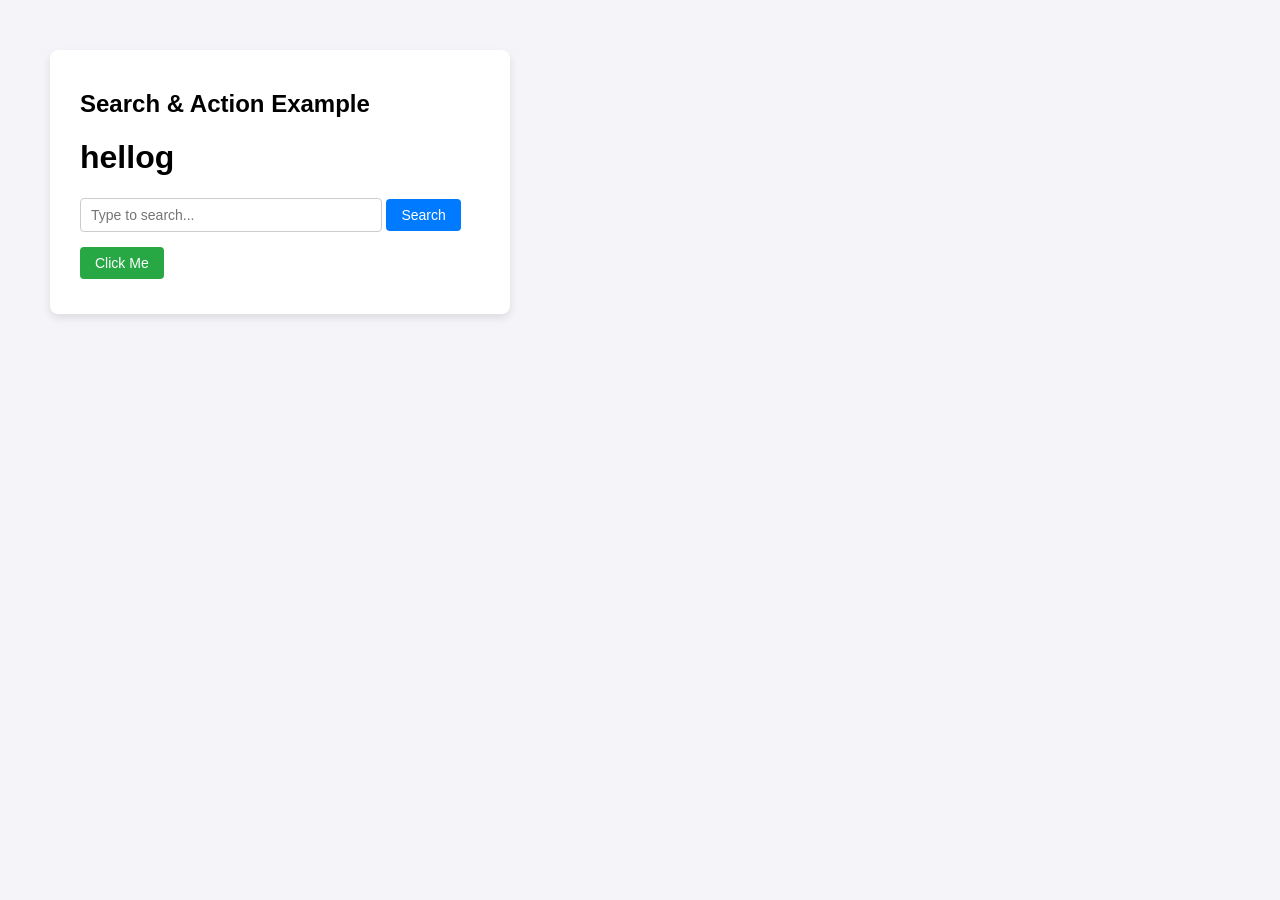
<file: index.html>
<!DOCTYPE html>
<html lang="en">
<head>
    <meta charset="UTF-8">
    <meta name="viewport" content="width=device-width, initial-scale=1.0">
    <title>Basic Search & Button Page</title>
    <link rel="stylesheet" href="index.css">
    
    
</head>
<body>

    <div class="container">
        <h2>Search & Action Example</h2>
        <h1>hellog</h1>
        
        <!-- Search Form Area -->
        <div class="form-group">
            <input type="text" placeholder="Type to search...">
            <button class="btn-search">Search</button>
        </div>

        <!-- Regular Button Area -->
        <div class="form-group">
            <button class="btn-action" onclick="alert('Button Clicked!')">Click Me</button>
        </div>
    </div>
    <script src="script.js"></script>

</body>
</html>
</file>
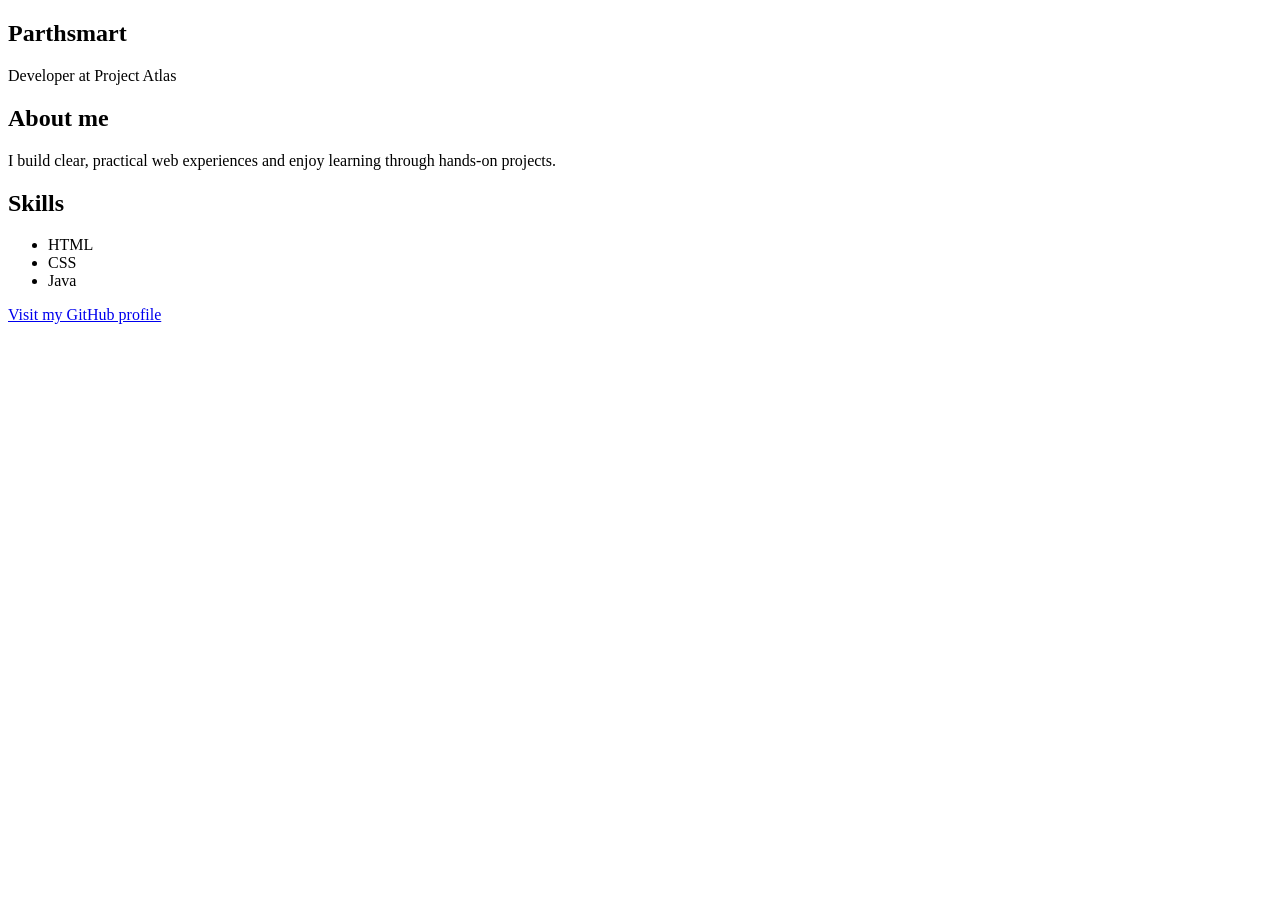
<file: profile.html>
<!DOCTYPE html>
<html lang="en">
<head>
  <meta charset="UTF-8">
  <meta name="viewport" content="width=device-width, initial-scale=1.0">
  <title>Parthsmart | Project Atlas</title>
</head>
<body>
  <main>
    <article>
      <header>
        <h1>Parthsmart</h1>
        <p>Developer at Project Atlas</p>
      </header>

      <section aria-labelledby="about-heading">
        <h2 id="about-heading">About me</h2>
        <p>I build clear, practical web experiences and enjoy learning through hands-on projects.</p>
      </section>

      <section aria-labelledby="skills-heading">
        <h2 id="skills-heading">Skills</h2>
        <ul>
          <li>HTML</li>
          <li>CSS</li>
          <li>Java</li>
        </ul>
      </section>

      <p><a href="https://github.com/parthsmart" aria-label="Visit Parthsmart's GitHub profile">Visit my GitHub profile</a></p>
    </article>
  </main>
</body>
</html>
</file>
<file: index.css>
body {
            font-family: Arial, sans-serif;
            margin: 50px;
            background-color: #f4f4f9;
        }

        .container {
            background-color: #ffffff;
            padding: 20px 30px;
            border-radius: 8px;
            box-shadow: 0 4px 8px rgba(0, 0, 0, 0.1);
            max-width: 400px;
        }

        .form-group {
            margin-bottom: 15px;
        }

        input[type="text"] {
            width: 70%;
            padding: 8px 10px;
            font-size: 14px;
            border: 1px solid #ccc;
            border-radius: 4px;
        }

        button {
            padding: 8px 15px;
            font-size: 14px;
            cursor: pointer;
            border: none;
            border-radius: 4px;
            transition: background-color 0.2s;
        }

        .btn-search {
            background-color: #007bff;
            color: white;
        }

        .btn-search:hover {
            background-color: #0056b3;
        }

        .btn-action {
            background-color: #28a745;
            color: white;
        }

        .btn-action:hover {
            background-color: #1e7e34;
        }
</file>
